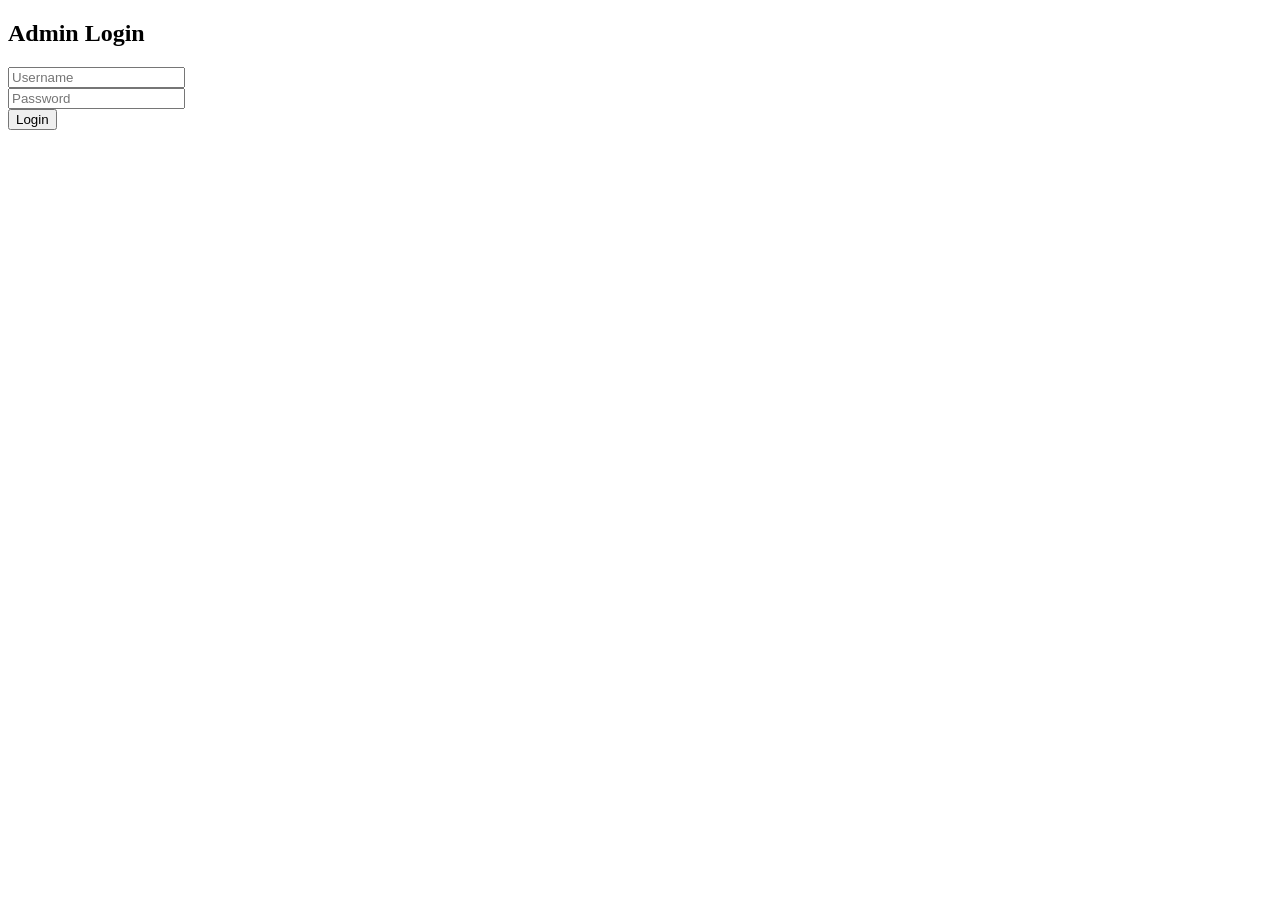
<file: web/login.html>
<!DOCTYPE html>
<html>
<head>
    <title>Admin Login</title>
</head>
<body>

<h2>Admin Login</h2>

<input id="username" placeholder="Username"><br>
<input id="password" type="password" placeholder="Password"><br>
<button onclick="login()">Login</button>

<p id="msg"></p>

<script>
    function login() {
      fetch("/login", {
        method: "POST",
        headers: { "Content-Type": "application/json" },
        body: JSON.stringify({
          username: username.value,
          password: password.value
        })
      })
      .then(async r => {
        const d = await r.json();
        msg.innerText = d.message;
        if (r.ok) window.location.href = "/index.html";
      })
      .catch(() => msg.innerText = "Server error");
    }
</script>

</body>
</html>
</file>
